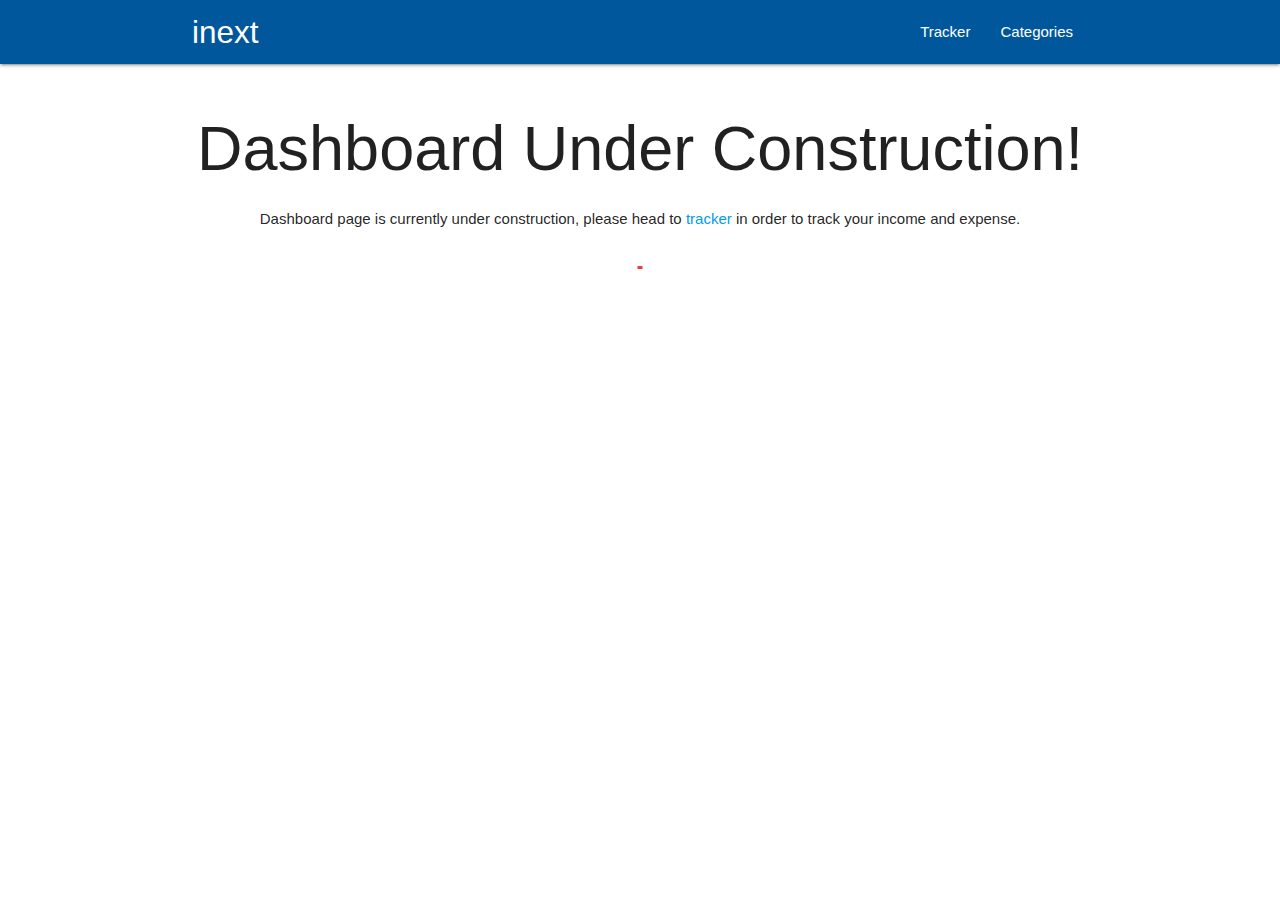
<file: index.html>
<!DOCTYPE html>
<html lang="en">
<head>
    <meta charset="UTF-8">
    <meta name="viewport" content="width=device-width, initial-scale=1.0">
    <meta http-equiv="X-UA-Compatible" content="ie=edge">
    <title>InExTrack</title>

    <link href="https://fonts.googleapis.com/icon?family=Material+Icons" rel="stylesheet">
    <link rel="stylesheet" href="https://cdnjs.cloudflare.com/ajax/libs/materialize/1.0.0/css/materialize.min.css">
    <link rel="stylesheet" href="css/custom.css">
</head>
<body>
    <section id="navigation">
        <nav>
            <div class="nav-wrapper light-blue darken-4">
                <div class="container">
                    <a href="index.html" class="brand-logo">inext</a>

                    <ul id="nav-mobile" class="right hide-on-med-and-down">
                        <li><a href="tracker.html">Tracker</a></li>
                        <li><a href="category.html">Categories</a></li>
                    </ul>
                </div>
            </div>
        </nav>
    </section>

    <section id="dashboard-section">
        <div class="container center-align">
            <h1>Dashboard Under Construction!</h1>
            <p>Dashboard page is currently under construction, please head to <a href="tracker.html">tracker</a> in order to track your income and expense.</p>
            <div class="preloader-wrapper active">
                <div class="spinner-layer spinner-red-only">
                    <div class="circle-clipper left">
                        <div class="circle"></div>
                    </div>
                    <div class="gap-patch">
                        <div class="circle"></div>
                    </div>
                    <div class="circle-clipper right">
                        <div class="circle"></div>
                    </div>
                </div>
            </div>
        </div>
    </section>

    <script src="https://cdnjs.cloudflare.com/ajax/libs/materialize/1.0.0/js/materialize.min.js"></script>
</body>
</html>
</file>
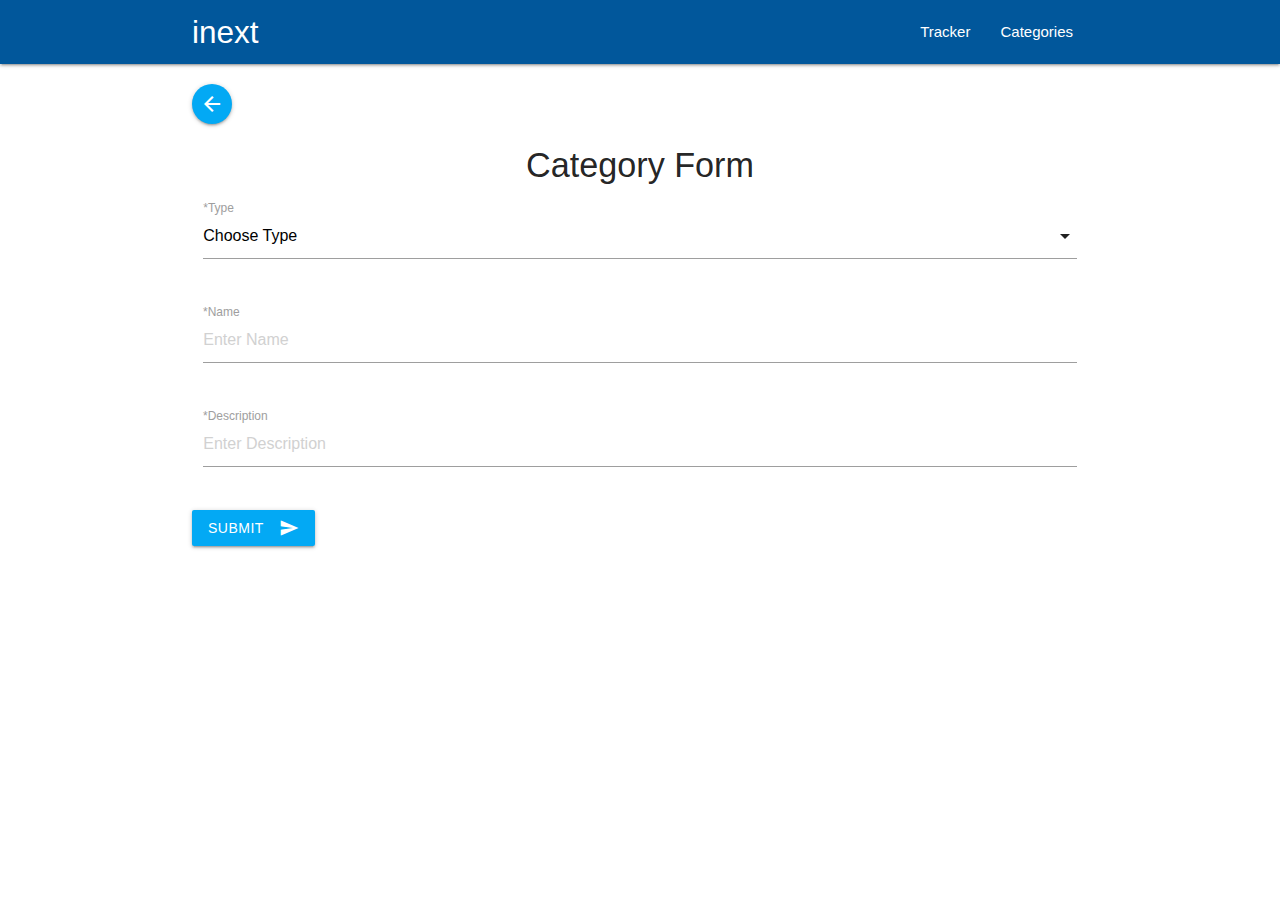
<file: category-form.html>
<!DOCTYPE html>
<html lang="en">
<head>
    <meta charset="UTF-8">
    <meta name="viewport" content="width=device-width, initial-scale=1.0">
    <meta http-equiv="X-UA-Compatible" content="ie=edge">
    <title>InExTrack</title>

    <link href="https://fonts.googleapis.com/icon?family=Material+Icons" rel="stylesheet">
    <link rel="stylesheet" href="https://cdnjs.cloudflare.com/ajax/libs/materialize/1.0.0/css/materialize.min.css">
    <link rel="stylesheet" href="css/custom.css">
</head>
<body>
    <section id="navigation">
        <nav>
            <div class="nav-wrapper light-blue darken-4">
                <div class="container">
                    <a href="index.html" class="brand-logo">inext</a>

                    <ul id="nav-mobile" class="right hide-on-med-and-down">
                        <li><a href="tracker.html">Tracker</a></li>
                        <li><a href="category.html">Categories</a></li>
                    </ul>
                </div>
            </div>
        </nav>
    </section>

    <section id="category-form-section">
        <div class="container">
            <a href="category.html" class="btn-floating light-blue new-entry-btn"><i class="material-icons">arrow_back</i></a>
            <h4 class="center-align">Category Form</h4>
            <form id="category-form">
                <div class="row">
                    <div class="input-field col s12">
                        <select id="type">
                            <option value="" disabled selected>Choose Type</option>
                            <option value="Income">Income</option>
                            <option value="Expense">Expense</option>
                        </select>
                        <label for="type">*Type</label>
                    </div>
                </div>
                <div class="row">
                    <div class="input-field col s12">
                        <input type="text" class="validate" id="name" name="name" placeholder="Enter Name">
                        <label for="name">*Name</label>
                    </div>
                </div>
                <div class="row">
                    <div class="input-field col s12">
                        <input type="text" class="validate" id="description" name="description" placeholder="Enter Description">
                        <label for="description">*Description</label>
                    </div>
                </div>
                <button class="btn waves-effect waves-light light-blue" type="submit" name="action">Submit
                    <i class="material-icons right">send</i>
                </button>
            </form>
        </div>
    </section>

    <script src="https://cdnjs.cloudflare.com/ajax/libs/materialize/1.0.0/js/materialize.min.js"></script>
    <script src="js/category-form.js"></script>
</body>
</html>
</file>
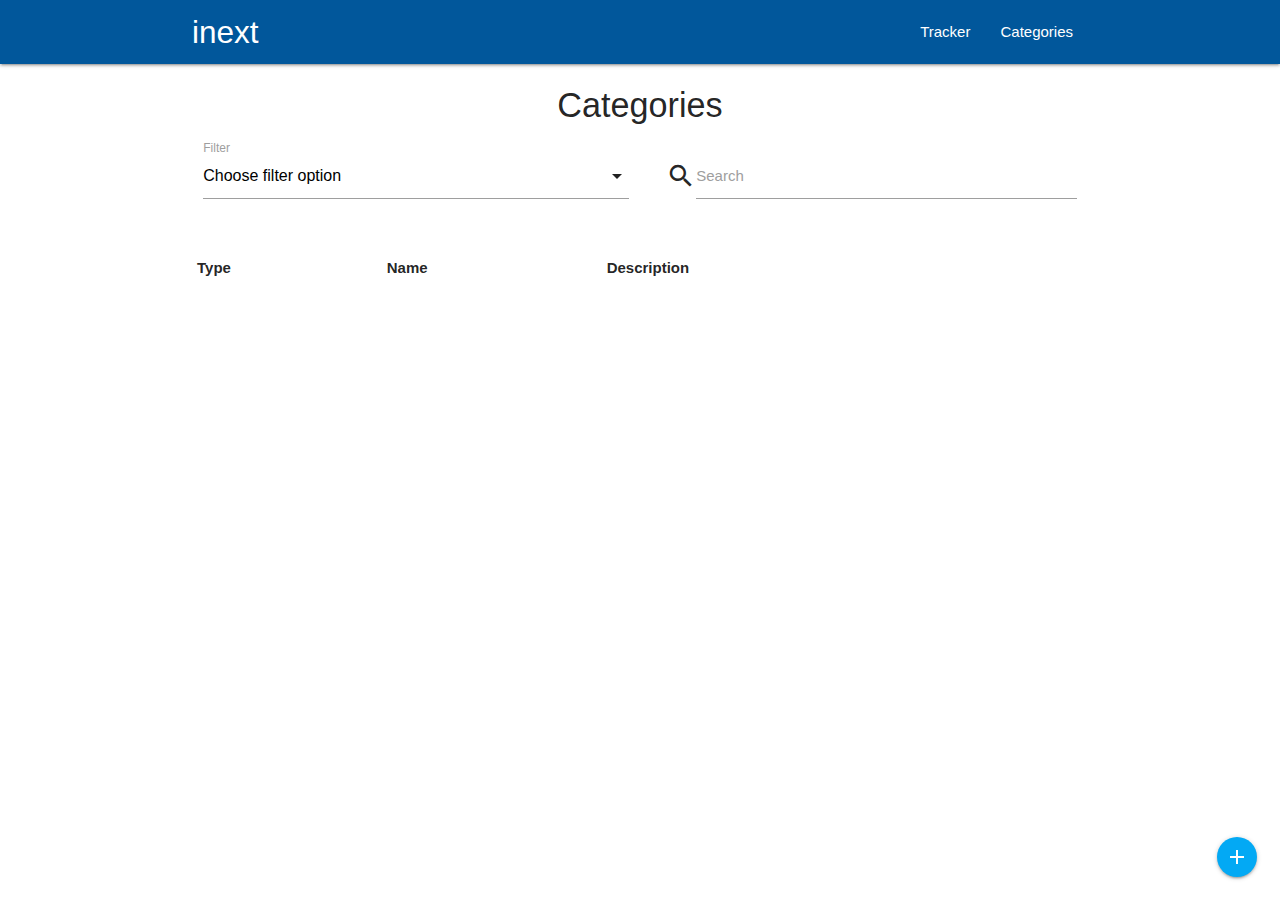
<file: category.html>
<!DOCTYPE html>
<html lang="en">
<head>
    <meta charset="UTF-8">
    <meta name="viewport" content="width=device-width, initial-scale=1.0">
    <meta http-equiv="X-UA-Compatible" content="ie=edge">
    <title>InExTrack</title>

    <link href="https://fonts.googleapis.com/icon?family=Material+Icons" rel="stylesheet">
    <link rel="stylesheet" href="https://cdnjs.cloudflare.com/ajax/libs/materialize/1.0.0/css/materialize.min.css">
    <link rel="stylesheet" href="css/custom.css">
</head>
<body>
    <section id="navigation">
        <nav>
            <div class="nav-wrapper light-blue darken-4">
                <div class="container">
                    <a href="index.html" class="brand-logo">inext</a>

                    <ul id="nav-mobile" class="right hide-on-med-and-down">
                        <li><a href="tracker.html">Tracker</a></li>
                        <li><a href="category.html">Categories</a></li>
                    </ul>
                </div>
            </div>
        </nav>
    </section>

    <section id="category-section">
        <div class="container">
            <h4 class="center-align">Categories</h4>
            <div class="categories-actions right-align">
                <div class="row">
                    <div class="col s6">
                        <div class="input-field">
                            <select id='filterOption'>
                                <option value="" disabled selected>Choose filter option</option>
                                <option value="Income">Income</option>
                                <option value="Expense">Expense</option>
                            </select>
                            <label for="filterOption">Filter</label>
                        </div>
                    </div>
                    <div class="col s6">
                        <div class="input-field">
                            <i class="material-icons prefix">search</i>
                            <input id="search" type="text" class="validate">
                            <label for="search">Search</label>
                        </div>
                    </div>
                </div>
                <table class="striped responsive-table">
                    <thead>
                        <tr>
                            <th>Type</th>
                            <th>Name</th>
                            <th>Description</th>
                            <th></th>
                            <th></th>
                        </tr>
                    </thead>
                    <tbody>
                    </tbody>
                </table>
            </div>
        </div>

        <div class="fixed-action-btn">
            <a href="category-form.html" class="btn-floating light-blue new-entry-btn"><i class="material-icons">add</i></a>
        </div>
    </section>

    <script src="https://cdnjs.cloudflare.com/ajax/libs/materialize/1.0.0/js/materialize.min.js"></script>
    <script src="js/category.js"></script>
</body>
</html>
</file>
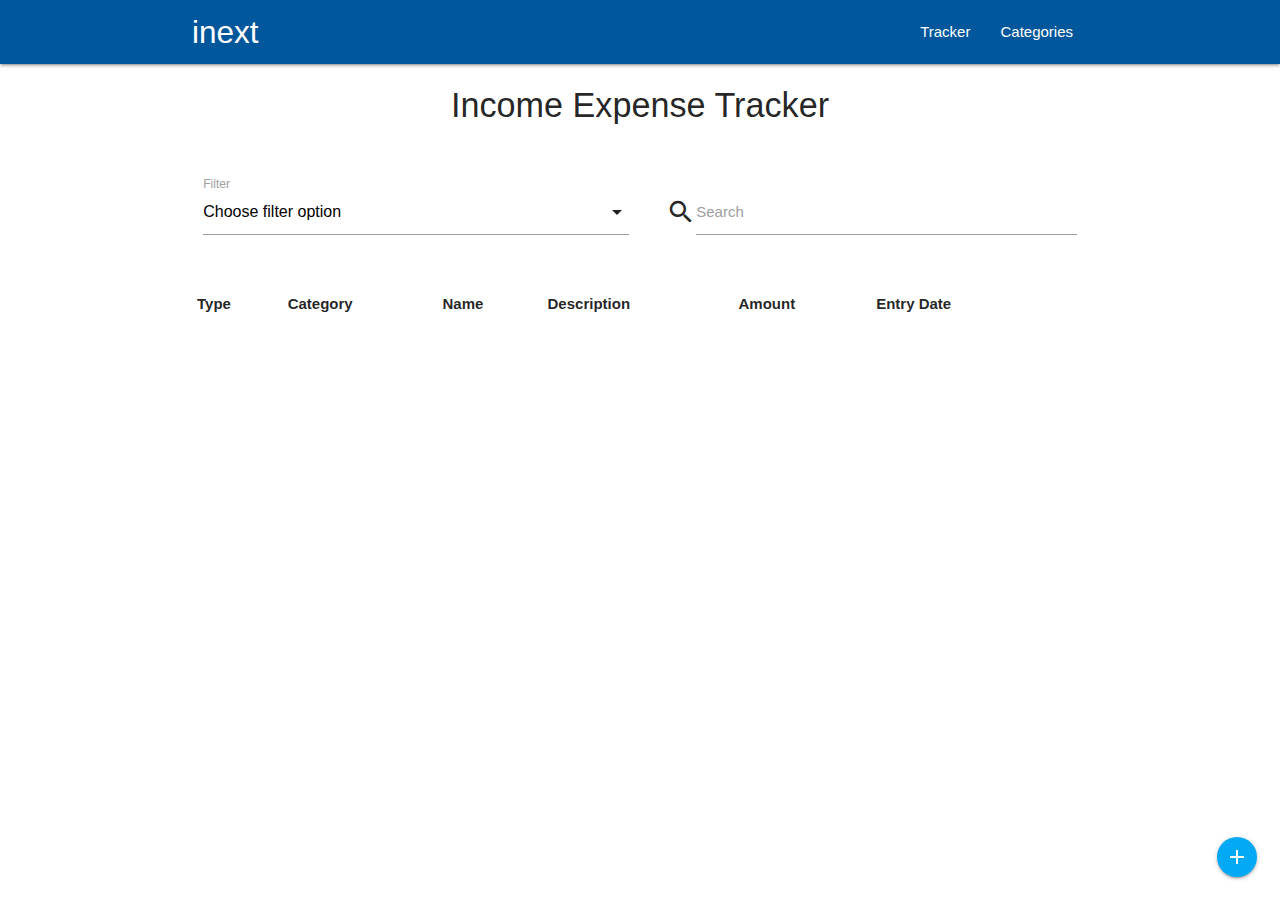
<file: tracker.html>
<!DOCTYPE html>
<html lang="en">
<head>
    <meta charset="UTF-8">
    <meta name="viewport" content="width=device-width, initial-scale=1.0">
    <meta http-equiv="X-UA-Compatible" content="ie=edge">
    <title>InExTrack</title>

    <link href="https://fonts.googleapis.com/icon?family=Material+Icons" rel="stylesheet">
    <link rel="stylesheet" href="https://cdnjs.cloudflare.com/ajax/libs/materialize/1.0.0/css/materialize.min.css">
    <link rel="stylesheet" href="css/custom.css">
</head>
<body>
    <section id="navigation">
        <nav>
            <div class="nav-wrapper light-blue darken-4">
                <div class="container">
                    <a href="index.html" class="brand-logo">inext</a>

                    <ul id="nav-mobile" class="right hide-on-med-and-down">
                        <li><a href="tracker.html">Tracker</a></li>
                        <li><a href="category.html">Categories</a></li>
                    </ul>
                </div>
            </div>
        </nav>
    </section>

    <div class="container">
        <h4 class="center-align">Income Expense Tracker</h4>
        <section id="tracker-section">
            <div class="tracker-actions right-align">
                <div class="row">
                    <div class="col s6">
                        <div class="input-field">
                            <select>
                                <option value="" disabled selected>Choose filter option</option>
                                <option value="income">Income</option>
                                <option value="income">Expense</option>
                            </select>
                            <label for="filterOption">Filter</label>
                        </div>
                    </div>
                    <div class="col s6">
                        <div class="input-field">
                            <i class="material-icons prefix">search</i>
                            <input id="icon_prefix" type="text" class="validate">
                            <label for="icon_prefix">Search</label>
                        </div>
                    </div>
                </div>
            </div>
            <table class="striped responsive-table">
                <thead>
                    <tr>
                        <th>Type</th>
                        <th>Category</th>
                        <th>Name</th>
                        <th>Description</th>
                        <th>Amount</th>
                        <th>Entry Date</th>
                        <th></th>
                        <th></th>
                    </tr>
                </thead>
                <tbody>
                    
                </tbody>
            </table>
        </section>

        <div class="fixed-action-btn">
            <a href="tracker-form.html" class="btn-floating light-blue new-entry-btn"><i class="material-icons">add</i></a>
        </div>
    </div>

    <script src="https://cdnjs.cloudflare.com/ajax/libs/materialize/1.0.0/js/materialize.min.js"></script>
    <script src="js/tracker.js"></script>
</body>
</html>
</file>
<file: css/custom.css>
#dashboard-section, #tracker-section, #tracker-form-section {
    margin-top: 50px;
    margin-bottom: 50px;
}

.preloader-wrapper {
    margin-top: 20px;
}

.new-entry-btn {
    margin-top: 20px;
}

.side-note {
    color: #9e9e9e;
    font-size: 12px;
}
</file>
